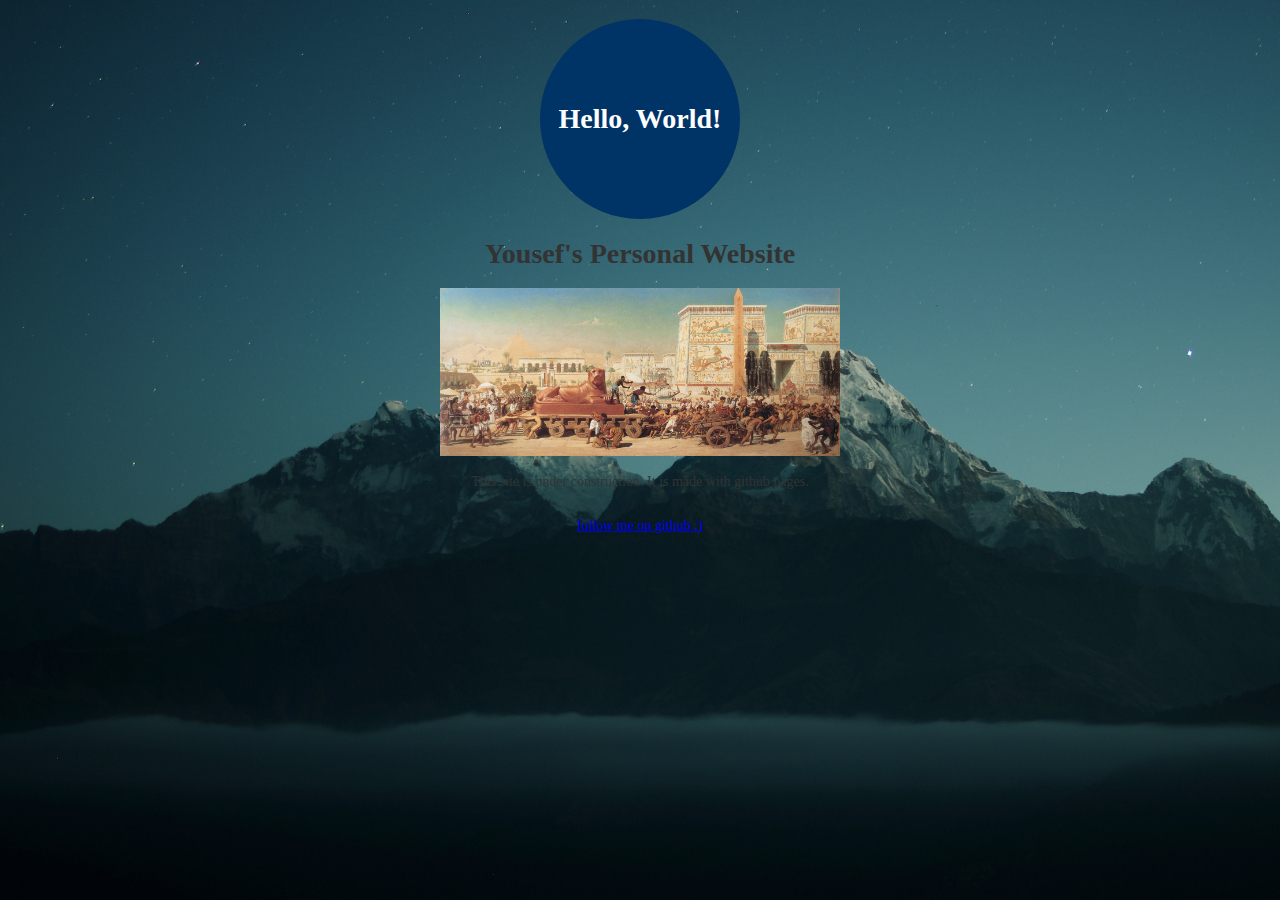
<file: index.html>
<!DOCTYPE html>
<html>
<head>
	<meta charset-"utf-8">
	<title>Yousef Akbar's Personal Website</title>
	<link rel="stylesheet" href="css/app.css">
</head>
<body>
	<header>
		<h1>Hello, World!</h1>
	</header>

	<article>
		<h1>Yousef's Personal Website</h1>
		<img src="img/art_17.png" alt="Egyptian Construction" style="width:400px;height:168px;">
		<p>This site is under construction. It is made with github pages.</p>
	</article>

	<footer>
		<p><a href="https://github.com/yousefakbar">follow me on github :)</p>
	</footer>
</body>
</html>
</file>
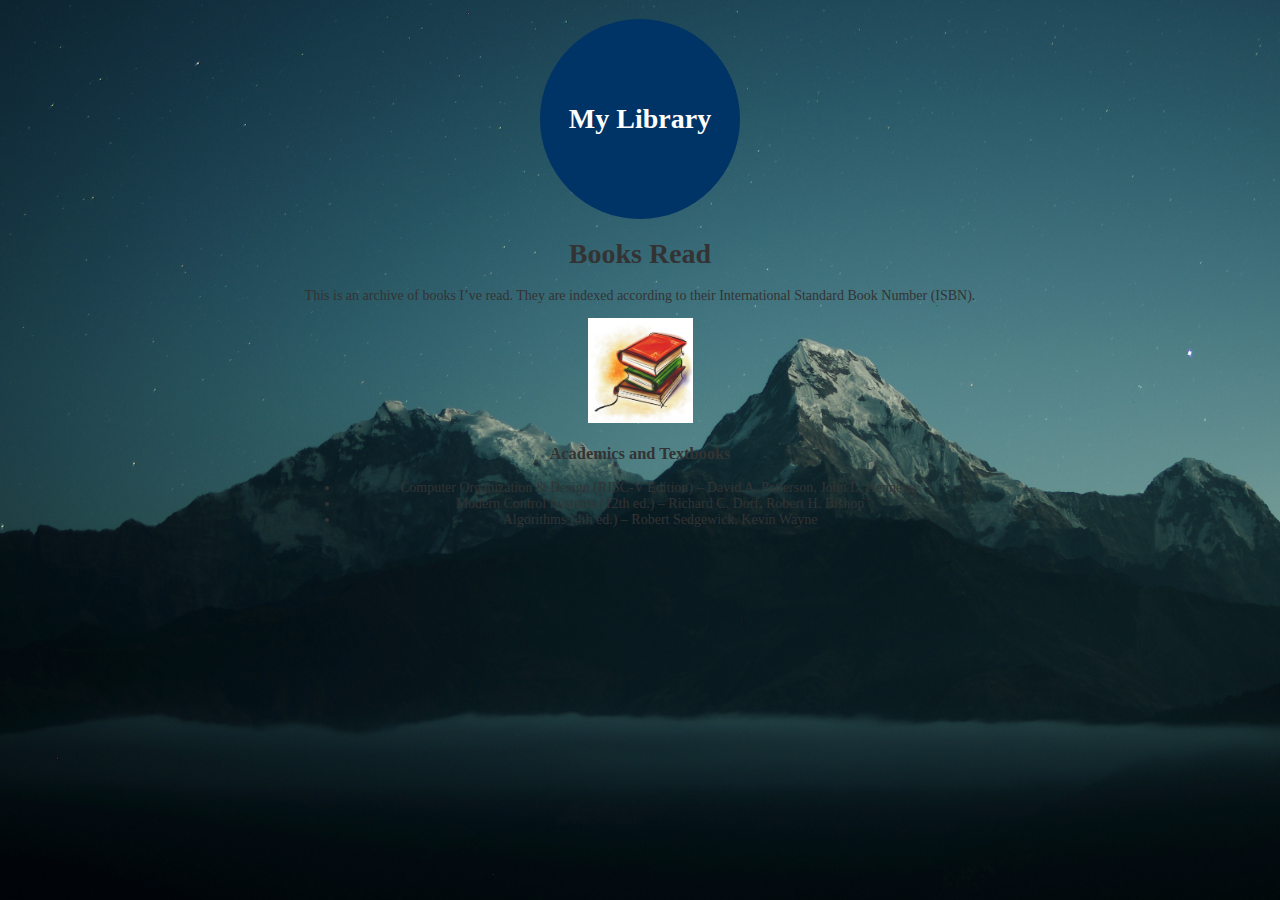
<file: library.html>
<!DOCTYPE html>
<html>
<head>
	<meta charset="utf-8" />
	<meta name="generator" content="pandoc" />
	<meta name="viewport" content="width=device-width, initial-scale=1.0, user-scalable=yes" />
	<meta name="author" content="Yousef H. Akbar" />
	<title>Yousef’s Library</title>
	<link rel="stylesheet" href="app.css">
</head>
<body>
	<header>
		<h1>My Library</h1>
	</header>

	<article>
		<h1 id="books-read">Books Read</h1>
		<p>This is an archive of books I’ve read. They are indexed according to their International Standard Book Number (ISBN).</p>
		<img src="pics/books.jpg" alt="some books" style="width:105px;height:105px;">
		<h3 id="academics-and-textbooks">Academics and Textbooks</h3>
		<ul>
		<li>Computer Organization &amp; Design (RISC-V Edition) – David A. Patterson, John L. Hennessy</li>
		<li>Modern Control Systems (12th ed.) – Richard C. Dorf, Robert H. Bishop</li>
		<li>Algorithms (4th ed.) – Robert Sedgewick, Kevin Wayne</li>
		</ul>
	</article>
</body>
</html>
</file>
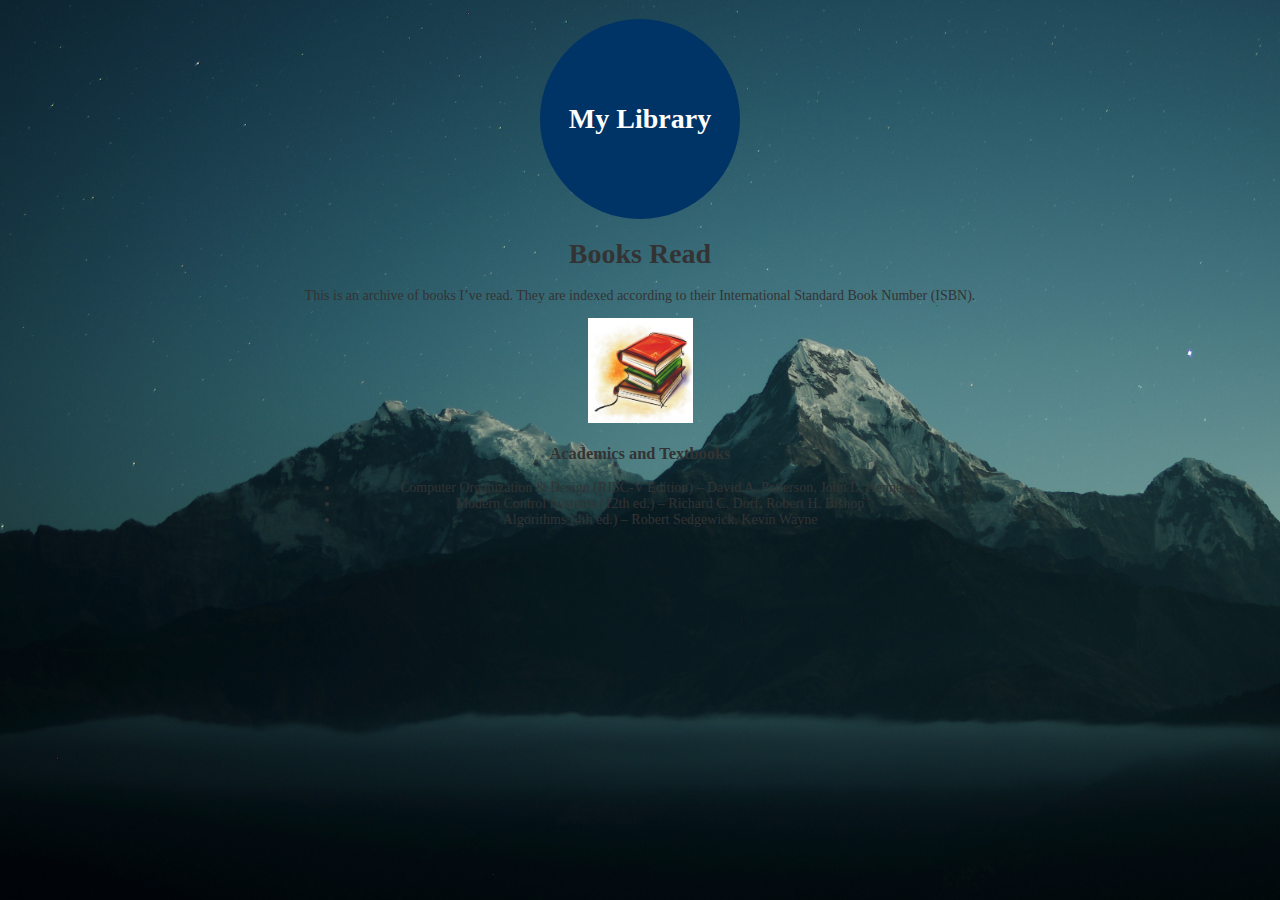
<file: html/library.html>
<!DOCTYPE html>
<html>
<head>
	<meta charset="utf-8" />
	<meta name="generator" content="pandoc" />
	<meta name="viewport" content="width=device-width, initial-scale=1.0, user-scalable=yes" />
	<meta name="author" content="Yousef H. Akbar" />
	<title>Yousef’s Library</title>
	<link rel="stylesheet" href="../css/app.css">
</head>
<body>
	<header>
		<h1>My Library</h1>
	</header>

	<article>
		<h1 id="books-read">Books Read</h1>
		<p>This is an archive of books I’ve read. They are indexed according to their International Standard Book Number (ISBN).</p>
		<img src="../img/books.jpg" alt="some books" style="width:105px;height:105px;">
		<h3 id="academics-and-textbooks">Academics and Textbooks</h3>
		<ul>
		<li>Computer Organization &amp; Design (RISC-V Edition) – David A. Patterson, John L. Hennessy</li>
		<li>Modern Control Systems (12th ed.) – Richard C. Dorf, Robert H. Bishop</li>
		<li>Algorithms (4th ed.) – Robert Sedgewick, Kevin Wayne</li>
		</ul>
	</article>
</body>
</html>
</file>
<file: css/app.css>
body {
  background: #d2e1dd;
  background-image: url('../img/bg.jpg');
  background-size: cover;
  background-attachment: fixed;
  background-repeat: no-repeat;
  color: #333;
  font-family: "UbuntuMono Nerd Font", Regular;
  font-size: 14px;
  text-align: center; }

article {
  width: 760px;
  margin: -40px auto;
  padding: 40px;
  box-sizing: border-box;
  position: relative;
  z-index: -2; }

header {
  -webkit-border-radius: 100%;
  -moz-border-radius: 100%;
  -ms-border-radius: 100%;
  border-radius: 100%;
  height: 200px;
  width: 200px;
  line-height: 200px;
  text-align: center;
  background: #036;
  color: white;
  margin: 0 auto; }

footer {
  text-align: center; }
</file>
<file: app.css>
body {
  background: #d2e1dd;
  background-image: url('pics/bg.jpg');
  background-size: cover;
  background-attachment: fixed;
  background-repeat: no-repeat;
  color: #333;
  font-family: "UbuntuMono Nerd Font", Regular;
  font-size: 14px;
  text-align: center; }

article {
  width: 760px;
  margin: -40px auto;
  padding: 40px;
  box-sizing: border-box;
  position: relative;
  z-index: -2; }

header {
  -webkit-border-radius: 100%;
  -moz-border-radius: 100%;
  -ms-border-radius: 100%;
  border-radius: 100%;
  height: 200px;
  width: 200px;
  line-height: 200px;
  text-align: center;
  background: #036;
  color: white;
  margin: 0 auto; }

footer {
  text-align: center; }
</file>
